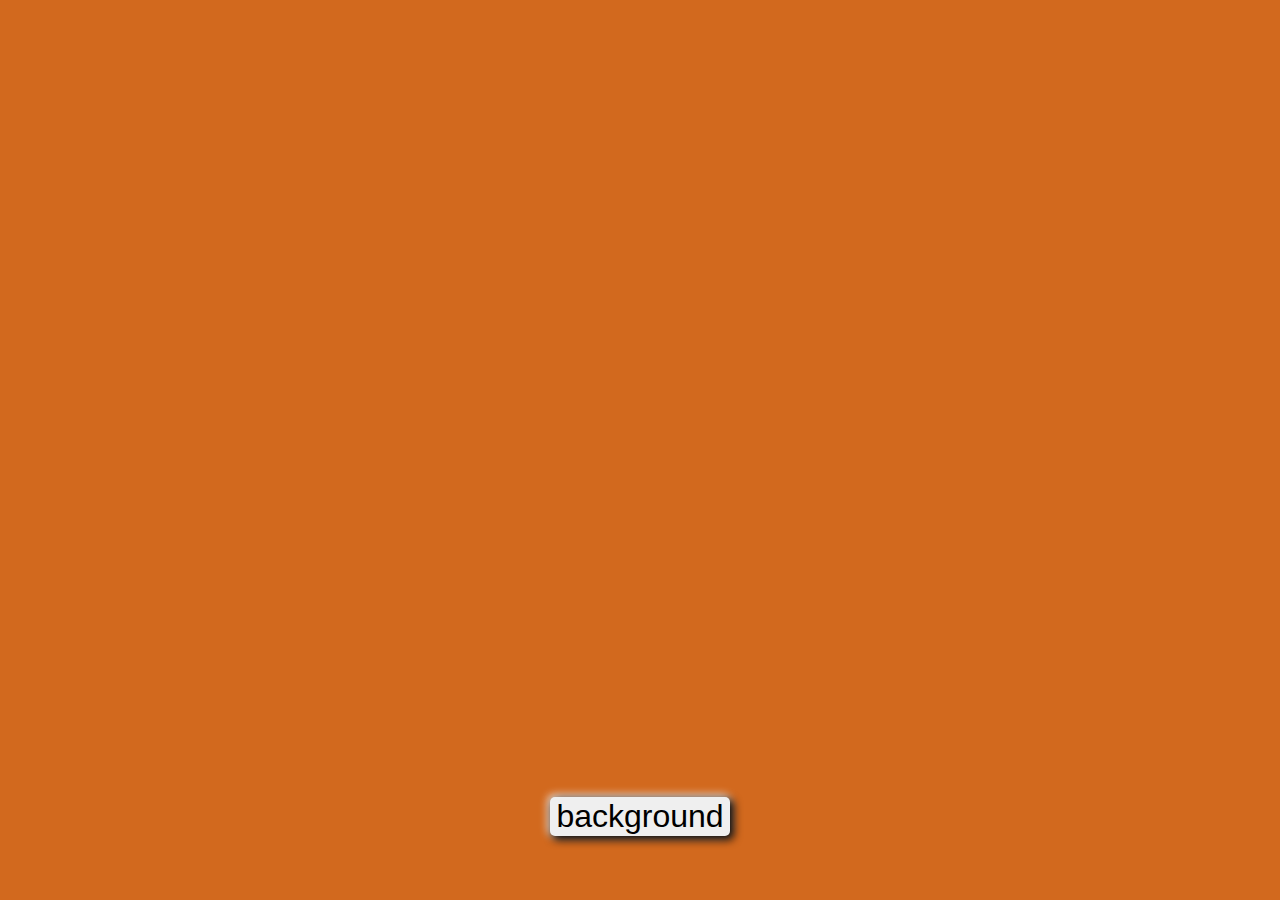
<file: one/index.html>
<!DOCTYPE html>
<html lang="en">
<head>
    <meta charset="UTF-8">
    <meta name="viewport" content="width=device-width, initial-scale=1.0">
    <link rel="stylesheet" href="style.css">
    <title>Document</title>
</head>
<body>
    <div id="full-page">
        <button id="btn">background</button>
    </div>

    <script src="main.js"></script>
</body>
</html>
</file>
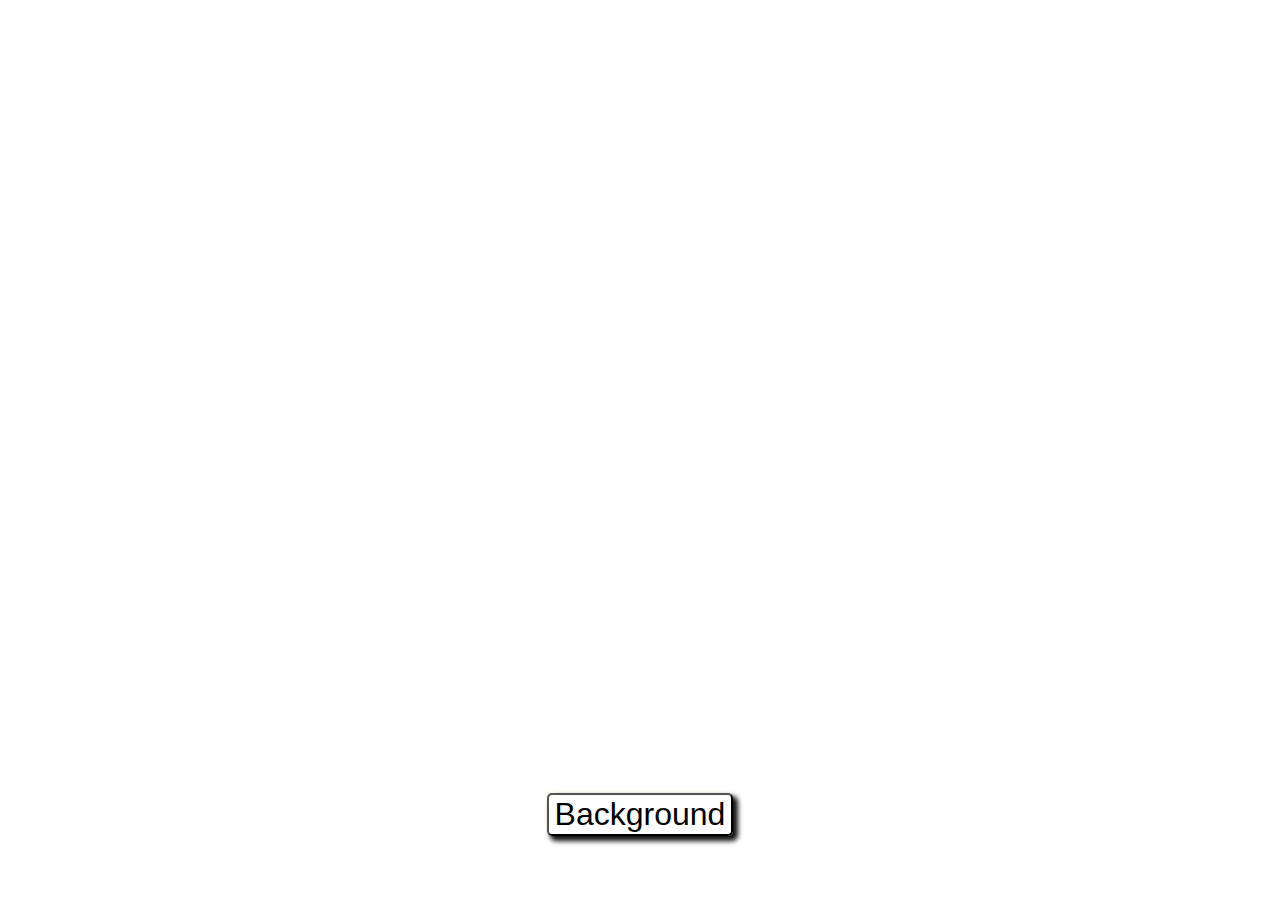
<file: two/index.html>
<!DOCTYPE html>
<html lang="en">
<head>
    <meta charset="UTF-8">
    <meta name="viewport" content="width=device-width, initial-scale=1.0">
    <link rel="stylesheet" href="style.css">
    <title>Document</title>
</head>
<body>
    <div id="full-page">

        
        <button id="color-button">Background</button>
    </div>
    <script src="main.js"></script>
</body>
</html>
</file>
<file: one/style.css>
html, body {
    margin: 0;
    padding: 0;
    height: 100%;
    width: 100%;
    overflow: hidden;
}

#full-page {
    width: 100vw;
    height: 100vh;

    overflow: hidden;

    display: flex;

    align-items: flex-end;
    justify-content: center;

    background-color: #d2691e;
}

#btn {
    margin: 5% 0;
    font-size: 2em;

    -webkit-box-shadow: 3px 3px 9px 1px #000000, -1px -1px 9px 1px #ffffff ; 
    box-shadow: 3px 3px 9px 1px #000000, -1px -1px 9px 1px #ffffff;

    border-radius: 5px;
    border-style: none;

}
</file>
<file: two/style.css>
html, body {
    margin: 0;
    padding: 0;
    height: 100%;
    width: 100%;
}

#full-page {
    height: 100vh;
    width: 100vw;
    
    display: flex;
    align-items: flex-end;
    justify-content: center;
}

#color-button {
    font-size: 2em;

    background-color: transparent;
    margin-bottom: 5%;
    border-radius: 5px;
    outline: none;

    -webkit-box-shadow: 4px 4px 5px 1px #111111, -2px -2px 6px 1px #FFFFFA;
    box-shadow: 4px 4px 5px 1px #111111, -2px -2px 6px 1px #FFFFFA;
    
    cursor: pointer;
}
</file>
